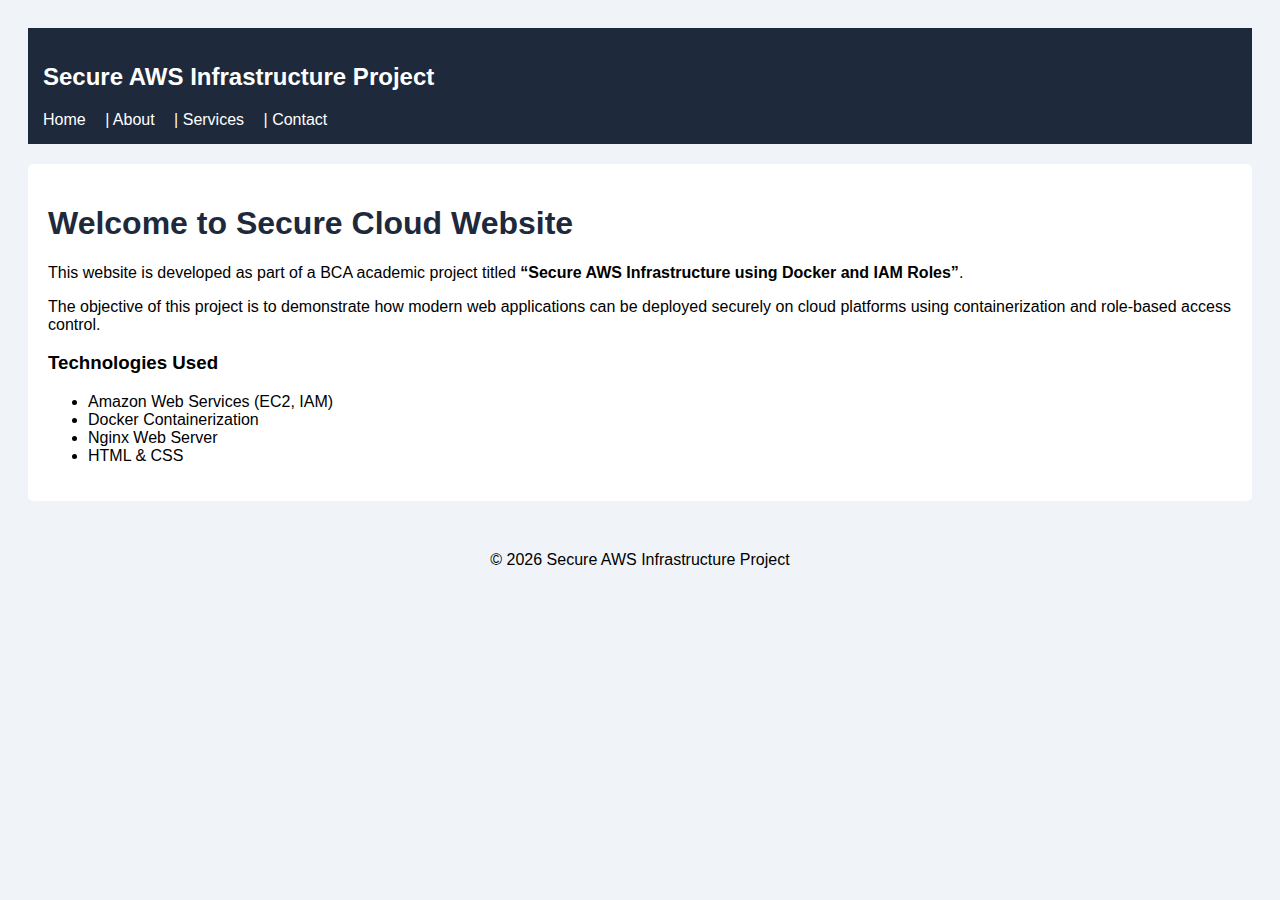
<file: index.html>
<!DOCTYPE html>
<html>
<head>
    <title>Secure AWS Infrastructure</title>
    <link rel="stylesheet" href="style.css">
</head>
<body>

<header>
    <h2>Secure AWS Infrastructure Project</h2>
    <nav>
        <a href="index.html">Home</a> |
        <a href="about.html">About</a> |
        <a href="services.html">Services</a> |
        <a href="contact.html">Contact</a>
    </nav>
</header>

<section>
    <h1>Welcome to Secure Cloud Website</h1>
    <p>
        This website is developed as part of a BCA academic project
        titled <b>“Secure AWS Infrastructure using Docker and IAM Roles”</b>.
    </p>

    <p>
        The objective of this project is to demonstrate how modern web
        applications can be deployed securely on cloud platforms using
        containerization and role-based access control.
    </p>

    <h3>Technologies Used</h3>
    <ul>
        <li>Amazon Web Services (EC2, IAM)</li>
        <li>Docker Containerization</li>
        <li>Nginx Web Server</li>
        <li>HTML & CSS</li>
    </ul>
</section>

<footer>
    <p>© 2026 Secure AWS Infrastructure Project</p>
</footer>

</body>
</html>
</file>
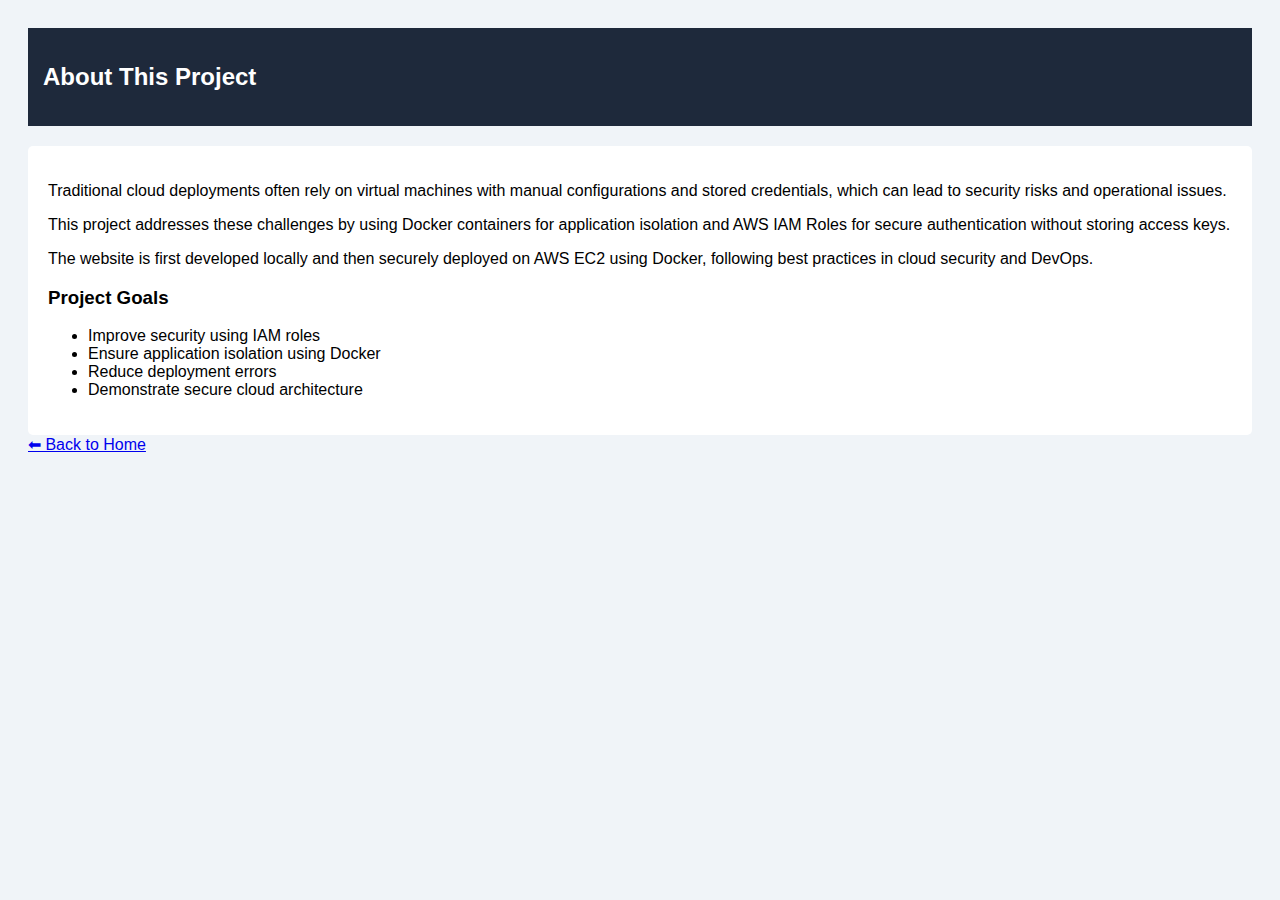
<file: about.html>
<!DOCTYPE html>
<html>
<head>
    <title>About Project</title>
    <link rel="stylesheet" href="style.css">
</head>
<body>

<header>
    <h2>About This Project</h2>
</header>

<section>
    <p>
        Traditional cloud deployments often rely on virtual machines
        with manual configurations and stored credentials, which can
        lead to security risks and operational issues.
    </p>

    <p>
        This project addresses these challenges by using Docker
        containers for application isolation and AWS IAM Roles
        for secure authentication without storing access keys.
    </p>

    <p>
        The website is first developed locally and then securely
        deployed on AWS EC2 using Docker, following best practices
        in cloud security and DevOps.
    </p>

    <h3>Project Goals</h3>
    <ul>
        <li>Improve security using IAM roles</li>
        <li>Ensure application isolation using Docker</li>
        <li>Reduce deployment errors</li>
        <li>Demonstrate secure cloud architecture</li>
    </ul>
</section>

<a href="index.html">⬅ Back to Home</a>

</body>
</html>
</file>
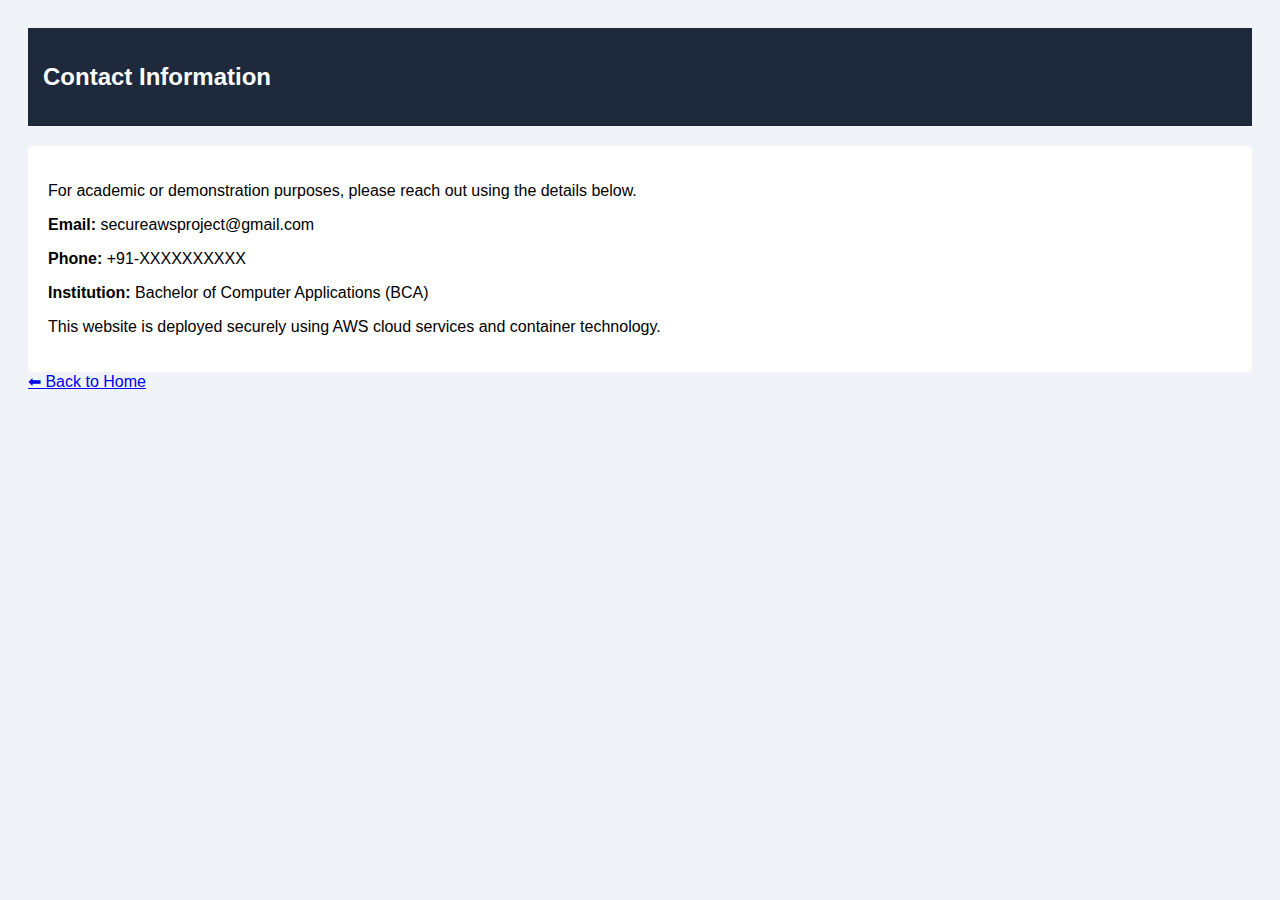
<file: contact.html>
<!DOCTYPE html>
<html>
<head>
    <title>Contact</title>
    <link rel="stylesheet" href="style.css">
</head>
<body>

<header>
    <h2>Contact Information</h2>
</header>

<section>
    <p>
        For academic or demonstration purposes, please reach out
        using the details below.
    </p>

    <p><b>Email:</b> secureawsproject@gmail.com</p>
    <p><b>Phone:</b> +91-XXXXXXXXXX</p>
    <p><b>Institution:</b> Bachelor of Computer Applications (BCA)</p>

    <p>
        This website is deployed securely using AWS cloud services
        and container technology.
    </p>
</section>

<a href="index.html">⬅ Back to Home</a>

</body>
</html>
</file>
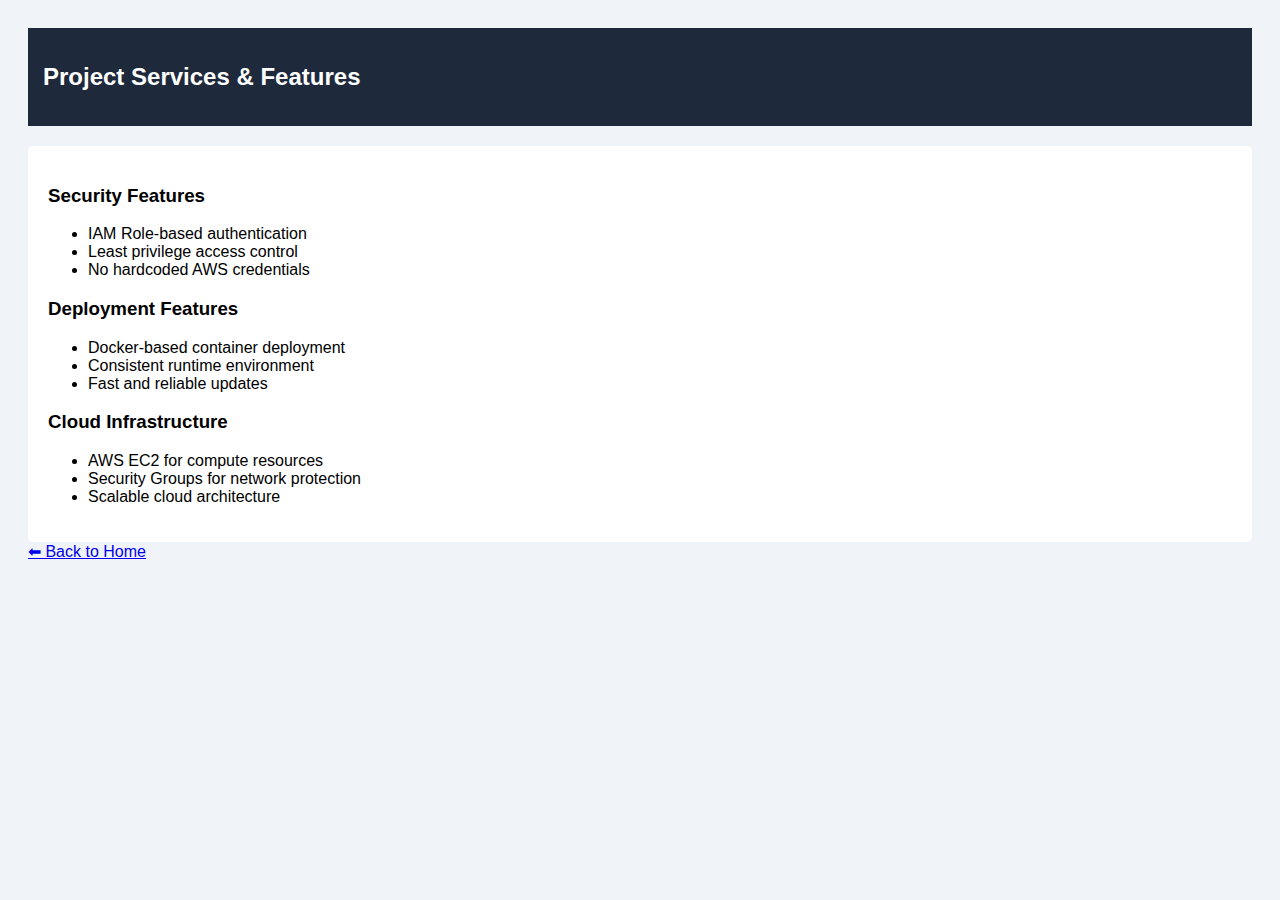
<file: services.html>
<!DOCTYPE html>
<html>
<head>
    <title>Services</title>
    <link rel="stylesheet" href="style.css">
</head>
<body>

<header>
    <h2>Project Services & Features</h2>
</header>

<section>
    <h3>Security Features</h3>
    <ul>
        <li>IAM Role-based authentication</li>
        <li>Least privilege access control</li>
        <li>No hardcoded AWS credentials</li>
    </ul>

    <h3>Deployment Features</h3>
    <ul>
        <li>Docker-based container deployment</li>
        <li>Consistent runtime environment</li>
        <li>Fast and reliable updates</li>
    </ul>

    <h3>Cloud Infrastructure</h3>
    <ul>
        <li>AWS EC2 for compute resources</li>
        <li>Security Groups for network protection</li>
        <li>Scalable cloud architecture</li>
    </ul>
</section>

<a href="index.html">⬅ Back to Home</a>

</body>
</html>
</file>
<file: style.css>
body {
    font-family: Arial;
    background-color: #f0f4f8;
    padding: 20px;
}

header {
    background-color: #1e293b;
    color: white;
    padding: 15px;
}

nav a {
    color: white;
    margin-right: 15px;
    text-decoration: none;
}

h1 {
    color: #1e293b;
}

footer {
    margin-top: 50px;
    text-align: center;
}
section {
    background: white;
    padding: 20px;
    margin-top: 20px;
    border-radius: 5px;
}
</file>
